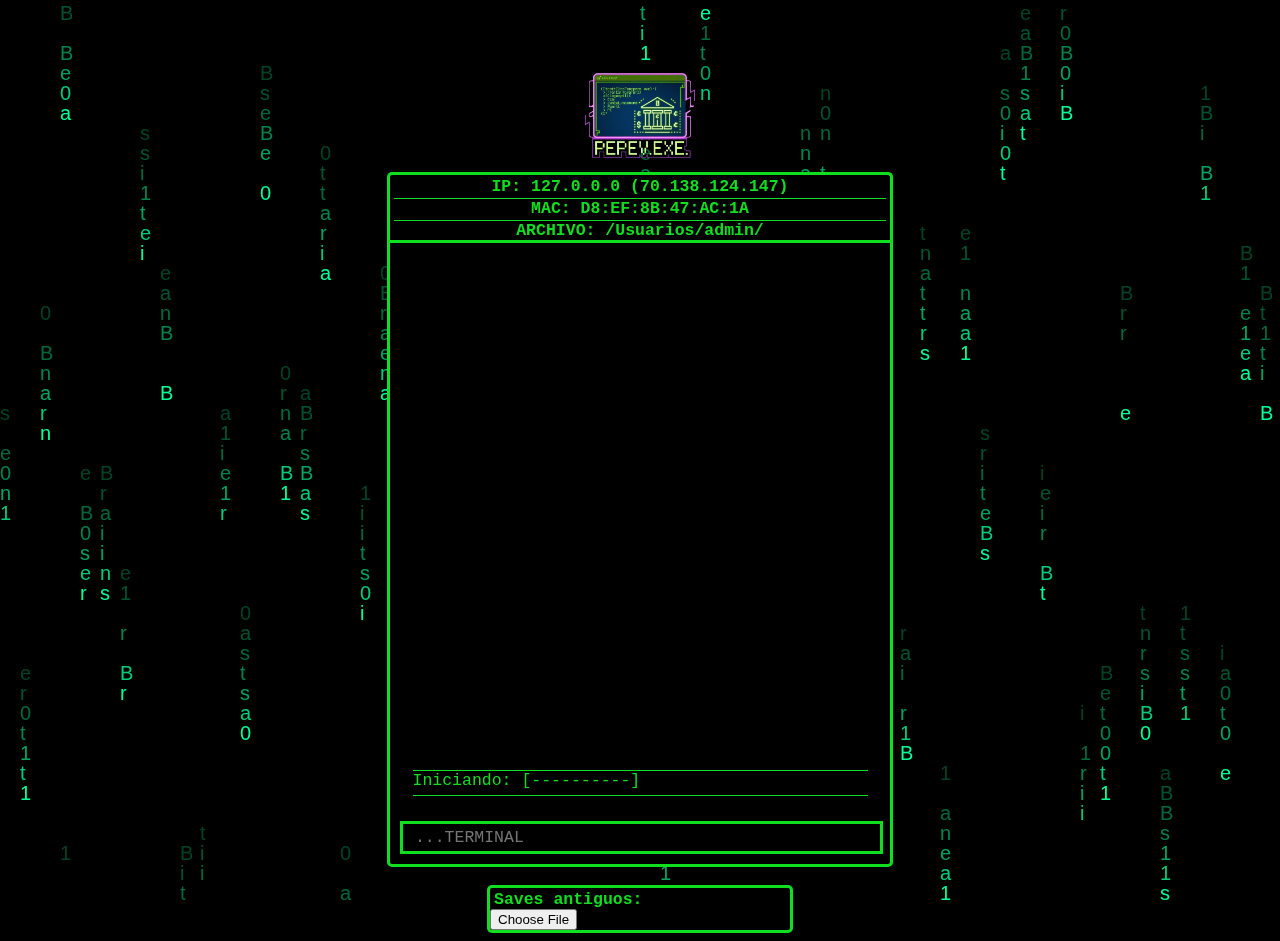
<file: index.html>
<!DOCTYPE html>
<html lang="en" >
<head>
  <meta charset="UTF-8">
  <title>PePeV.exe</title>
  <link rel="stylesheet" href="./style.css">
  <link rel="shortcut icon" href="favicon.png" type="image/x-icon">
</head>
<body><br><br><br>
<!-- partial:index.partial.html -->
<body class="bodyclass">
  <canvas id='matrix'></canvas>
<div id="main">
  <div class="este">  <img style="width: 15%;" src="favicon.png" alt="">
  </div>
  <div id="posBox">
    <p class="posDisplay"><b>IP:</b></p>
    <p class="posDisplay posBorder"><b>MAC:</b></p>
    <p class="posDisplay posBorder"><b>RUTA:</b></p>
  </div>
  <div id="console">
    <div id="logContainer">
      <p class="logText noBorder"></p>
      <p class="logText noBorder"></p>
      <p class="logText noBorder"></p>
      <p class="logText noBorder"></p>
      <p class="logText noBorder"></p>
      <p class="logText noBorder"></p>
      <p class="logText noBorder"></p>
      <p class="logText noBorder"></p>
      <p class="logText noBorder"></p>
      <p class="logText noBorder"></p>
      <p class="logText noBorder"></p>
      <p class="logText noBorder"></p>
      <p class="logText noBorder"></p>
      <p class="logText noBorder"></p>
      <p class="logText noBorder"></p>
      <p class="logText noBorder"></p>
      <p class="logText noBorder"></p>
      <p class="logText noBorder"></p>
      <p class="logText noBorder"></p>
      <p class="logText noBorder"></p>
    </div>
    <input type="string" placeholder=" ...TERMINAL" id="input"/>
  </div>
  <br/>
  <div id="loadBox">
    <p class="posDisplay" style="text-align: left"><b>Saves antiguos:</b></p>
    <input type="file" id="loadInput"/>
  </div>
</div>
  <script  src="./script.js"></script>

</body>
</html>
</file>
<file: style.css>
/*The main div.*/
#main {
  margin-left: auto;
  margin-right: auto;
}
.este{
  text-align: center;
  margin-top: 0px;
}
.bodyclass{
  background-color: black;
}

/*La entrada del archivo de carga.*/
#loadInput {
  margin-left: auto;
  margin-right: auto;
  color: transparent;
}

/*La información de posición de encerrado Div.*/
#loadBox {
  background-color: black;
  border-style: solid;
  border-radius: 5px 5px 5px 5px;
  width: 300px;
  margin-left: auto;
  margin-right: auto;
  color: #0fdf1f;
}

/*El divir registros y la entrada de div.*/
#console {
  background-color: black;
  padding-top: 10px;
  padding-bottom: 10px;
  border-style: solid;
  border-color: #0fdf1f;
  border-radius: 0px 0px 5px 5px;
  width: 500px;
  margin-left: auto;
  margin-right: auto;
}

/*La información de posición de encerrado Div.*/
#posBox {
  background-color: black;
  border-style: solid;
  border-bottom-style: none;
  border-radius: 5px 5px 0px 0px;
  width: 500px;
  margin-left: auto;
  margin-right: auto;
  color: #0fdf1f;
}

/*Estilización para párrafos de información de posición.*/
.posDisplay {
  font-family: "Lucida Console", Monaco, monospace;
  font-size: 16.5px;
  text-align: center;
  margin-top: 2px;
  margin-bottom: 0px;
  margin-left: 4px;
  margin-right: 4px
}

/*Borde superior para la información de posición.*/
.posBorder {
  border-top: solid 1px;
}

/*El div para registros.*/
#logContainer {
  background-color: black;
  margin-bottom: 5px;
  padding-bottom: 12.2px;
  padding-top: 12.2px;
  border-style: solid;
  width: 475px;
  margin-left: auto;
  margin-right: auto;
}

/*Estilo para líneas de registros.*/
.logText {
  font-family: "Lucida Console", Monaco, monospace;
  font-size: 16.5px;
  margin-top: 0px;
  margin-bottom: 0px;
  margin-left: 10px;
  margin-right: 10px;
  color: #0fdf1f;
}

/*Cambio de color de fondo para líneas de registro visibles.*/
.visible {
  background-color: black;
}

/*Ambos estilo de borde para líneas de registro.*/
.bothBorder {
  height: 24.4px;
  border-top: solid 1px;
  border-bottom: solid 1px;
}

/*Estilo de borde inferior para líneas de registro.*/
.bottomBorder {
  height: 25.4px;
  border-bottom: solid 1px;
}

/*Estilo de borde superior para líneas de registro.*/
.topBorder {
  height: 25.4px;
  border-top: solid 1px;
}

/*Sin estilo de borde para líneas de registro.*/
.noBorder {
  height: 26.4px;
}

/*El cuadro de entrada del reproductor.*/
#input {
  font-family: "Lucida Console", Monaco, monospace;
  font-size: 16.5px;
  margin-top: 5px;
  margin-left: 10px;
  width: 473px;
  height: 25px;
  border: solid 3px;
  border-color: 0fdf1f;
  background-color: black;
  color: #0fdf1f;
}


body{
	background-color: rgb(0, 0, 0)
}
.hide{
	display: none
}
#matrix {
  position: fixed; /* Fija el fondo */
  top: 0;
  left: 0;
  width: 100vw; /* Ocupa todo el ancho */
  height: 100vh; /* Ocupa todo el alto */
  z-index: -1; /* Lo pone detrás de todo */
  background-color: black; /* Fondo negro para mejorar el efecto */
}

		
@keyframes blur {
  0% {
    filter: blur(5px);
  }
  2% {
    filter: none;
  }
  5% {
    filter: blur(5px);
  }
  7% {
    filter: none;
  }
  10% {
    filter: blur(5px);
  }
  12% {
    filter: none;
  }
  58% {
    filter: none;
  }
  60% {
    filter: blur(3px);
  }
  62% {
    filter: none;
  }
  65% {
    filter: blur(5px);
  }
  67% {
    filter: none;
  }
  69% {
    filter: blur(3px);
  }
  72% {
    filter: none;
  }
}
</file>
